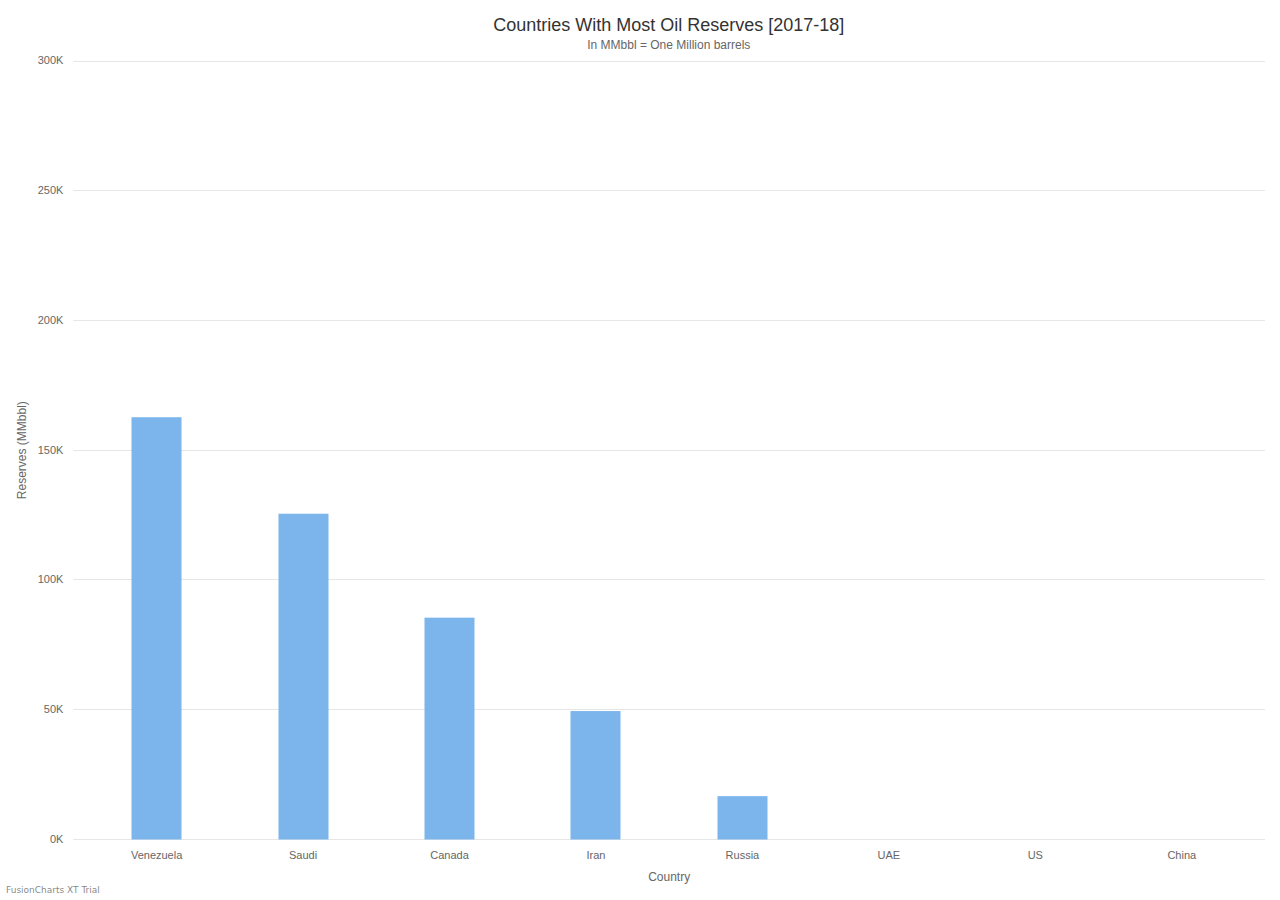
<file: samples/apply-theme/index.html>
<!DOCTYPE html>
<!--[if lt IE 7]>      <html class="no-js lt-ie9 lt-ie8 lt-ie7"> <![endif]-->
<!--[if IE 7]>         <html class="no-js lt-ie9 lt-ie8"> <![endif]-->
<!--[if IE 8]>         <html class="no-js lt-ie9"> <![endif]-->
<!--[if gt IE 8]><!--> <html class="no-js"> <!--<![endif]-->
  <head>
    <meta charset="utf-8">
    <meta http-equiv="X-UA-Compatible" content="IE=edge">
    <title></title>
    <meta name="description" content="">
    <meta name="viewport" content="width=device-width, initial-scale=1">
    <link rel="stylesheet" href="//s3-eu-west-1.amazonaws.com/fcdesignsystem/1.0.0/css/fusionDesign.css">
    <link rel="stylesheet" href="../styles.css">
    <link rel="stylesheet" href="../../assets/css/fusioncharts.theme.gammel.css" />
  </head>
  <body>
    <!--[if lt IE 7]>
      <p class="browsehappy">You are using an <strong>outdated</strong> browser. Please <a href="#">upgrade your browser</a> to improve your experience.</p>
    <![endif]-->

    <div id="chart-container"></div>

    <!-- jQuery -->
    <script src="https://code.jquery.com/jquery-3.3.1.min.js"></script>
    <!-- FusionCharts -->
    <script src="../../assets/scripts/fusioncharts/fusioncharts.js"></script>
    <script src="../../assets/scripts/fusioncharts.theme.gammel.js"></script>
    <!-- jQuery-FC -->
    <script src="../../assets/scripts/fusioncharts.jqueryplugin.min.js"></script>


    <script type="text/javascript">
      jQuery('document').ready(function () {
          $("#chart-container").insertFusionCharts({
              type: "column2d",
              width: "100%",
              height: "100%",
              dataFormat: "json",
              dataSource: {
                  "chart": {
                      "caption": "Countries With Most Oil Reserves [2017-18]",
                      "subCaption": "In MMbbl = One Million barrels",
                      "xAxisName": "Country",
                      "yAxisName": "Reserves (MMbbl)",
                      "numberSuffix": "K",
                      "theme": "gammel"
                  },
                  "data": [
                      {
                          "label": "Venezuela",
                          "value": "290"
                      },
                      {
                          "label": "Saudi",
                          "value": "260"
                      },
                      {
                          "label": "Canada",
                          "value": "180"
                      },
                      {
                          "label": "Iran",
                          "value": "140"
                      },
                      {
                          "label": "Russia",
                          "value": "115"
                      },
                      {
                          "label": "UAE",
                          "value": "100"
                      },
                      {
                          "label": "US",
                          "value": "30"
                      },
                      {
                          "label": "China",
                          "value": "30"
                      }
                  ]
              }
          });
      });
  </script>

</body>
</html>
</file>
<file: samples/styles.css>
html, body {
  height: 100%;
  margin: 0;
}

body {
  text-align: center;
}

.btn { font-family: 'Source Sans Pro'; }
.btn.btn-custom { background: #4a4d8c;  transition: all 300ms; color: white; margin: 0 2px; }
.btn.btn-custom:hover{ background: #5c62b5; }
.btn.btn-custom:active{ background:#4a4d8c }

.btn.btn-red { background: #e65050;  transition: all 300ms; color: white; margin: 0 2px; }
.btn.btn-red:hover{ background: #ec7171; }
.btn.btn-red:active{ background:#e65050 }
</file>
<file: assets/css/fusioncharts.theme.gammel.css>
body {
	font-family: "Lucida Grande", "Lucida Sans Unicode", Arial, Helvetica, sans-serif;
}

.uk-navbar-container:not(.uk-navbar-transparent) {
	background-color: #6F8BFC !important;
	box-shadow: 7px 0px 30px 0 rgba(86, 119, 252, 0.18);
}

#mainlogo {
	color: #FDFEFD;
}


.uk-card-body {
	padding: 0px 0px;
}

#chartdata {
	background-color: #F8F8F8;
	color: #F0506E;
	font-family: Consolas,monaco,monospace;
}

#chartchange {
	margin-top: 20px;
}

.uk-select {
	border-radius: 3px;
	border-color: #5677FC;
}

#info-div {
	display: inline;
}
</file>
